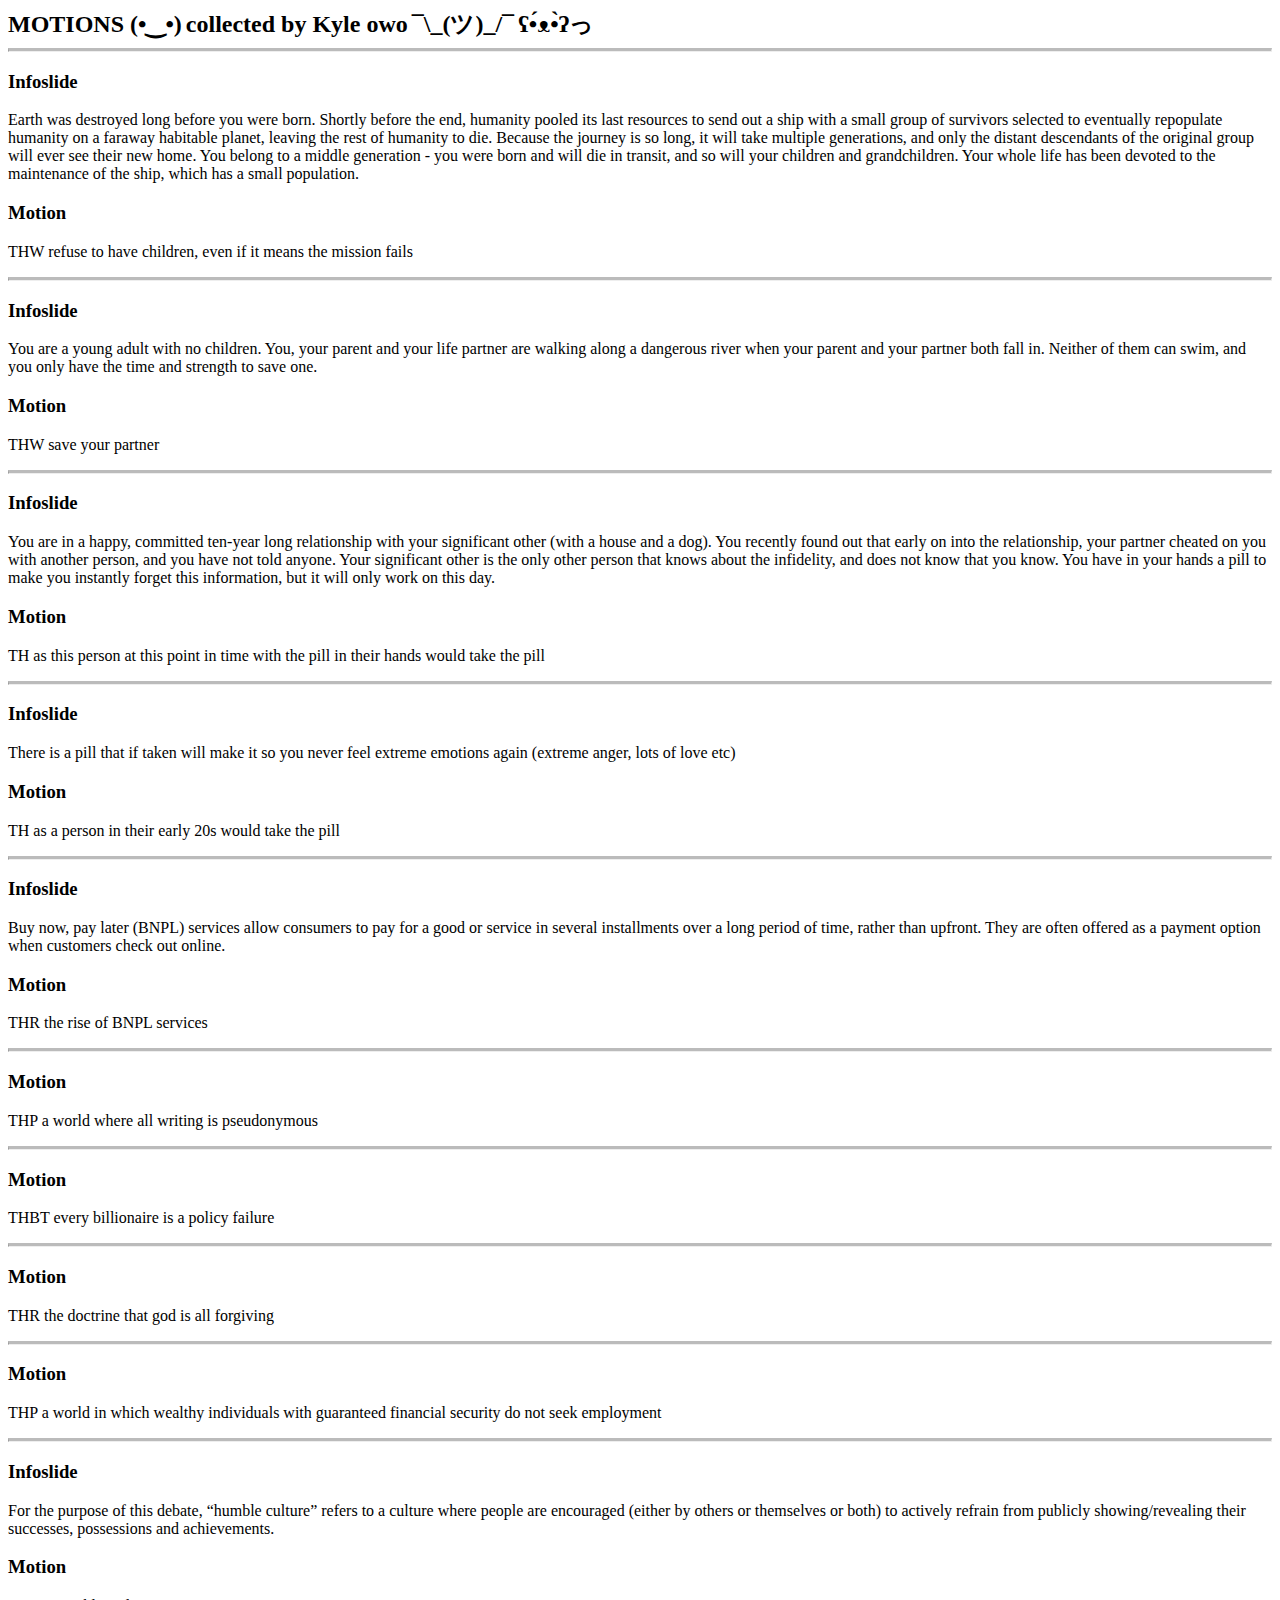
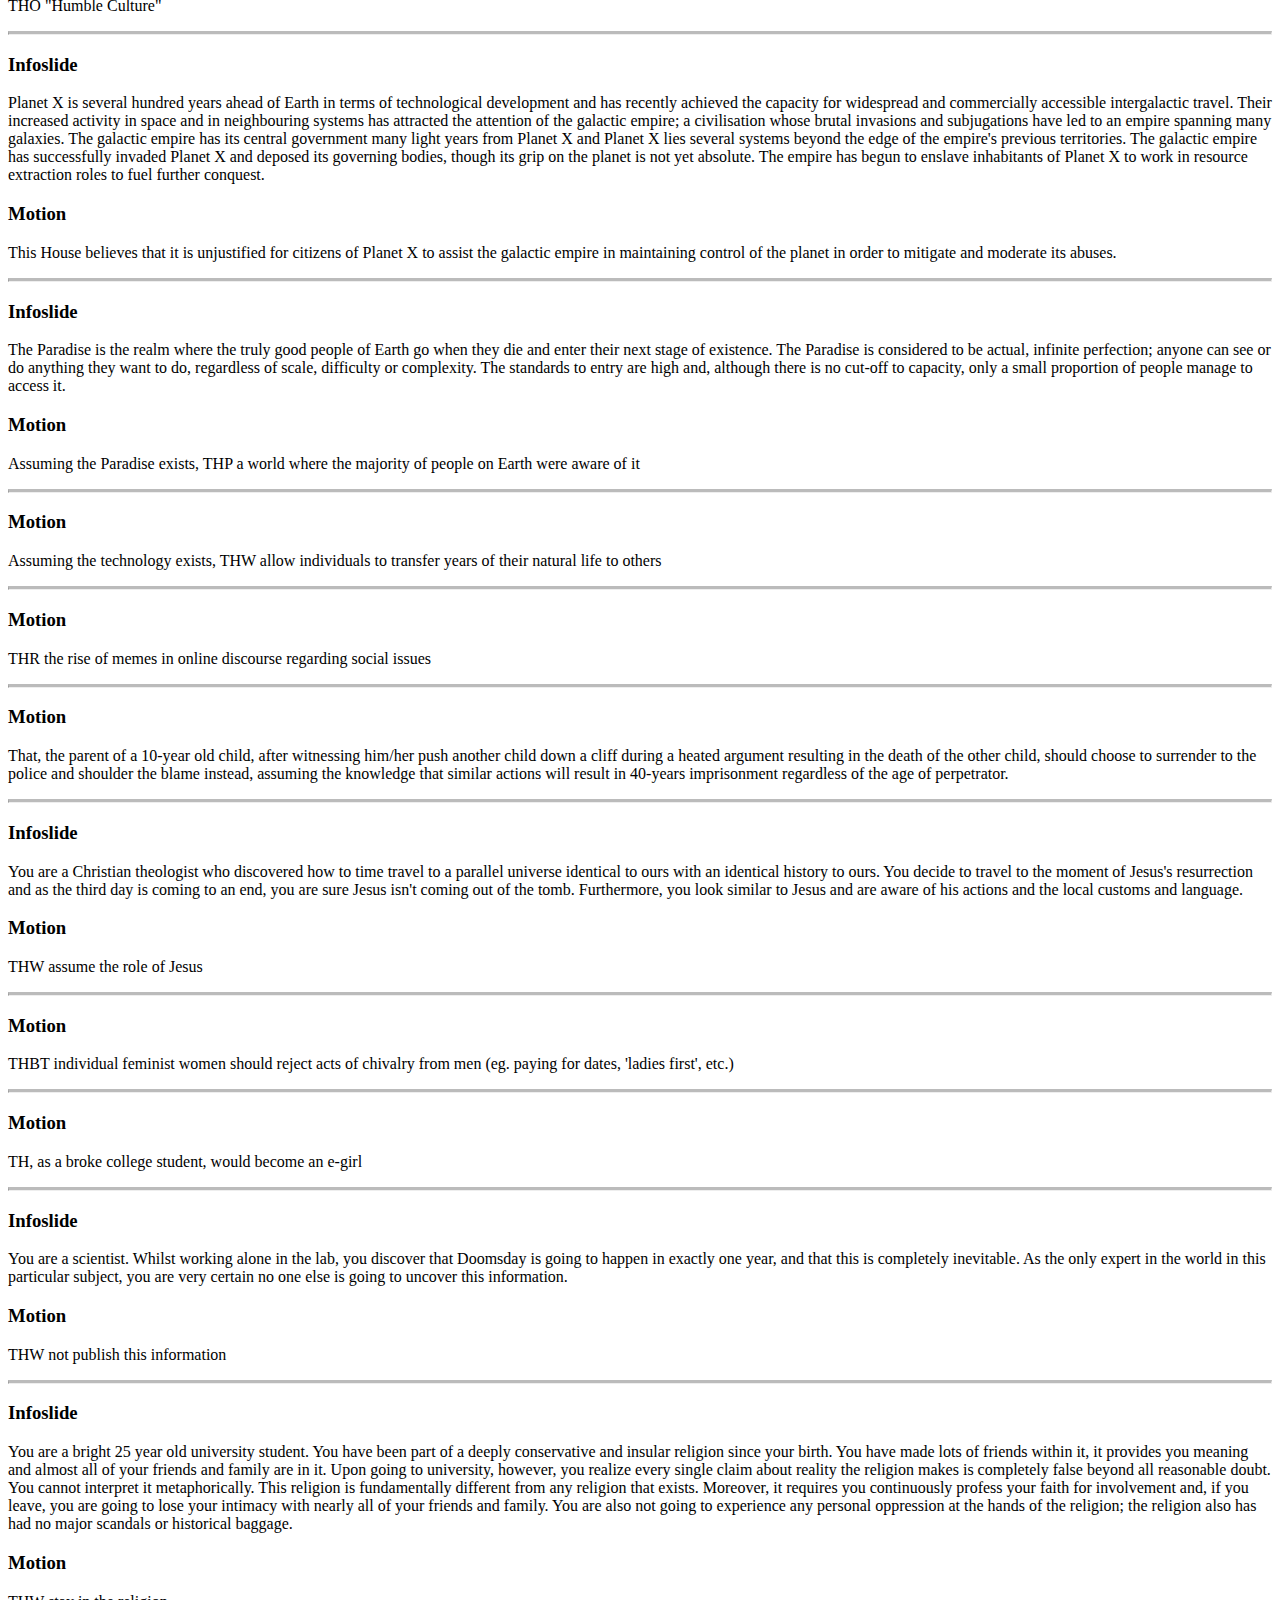
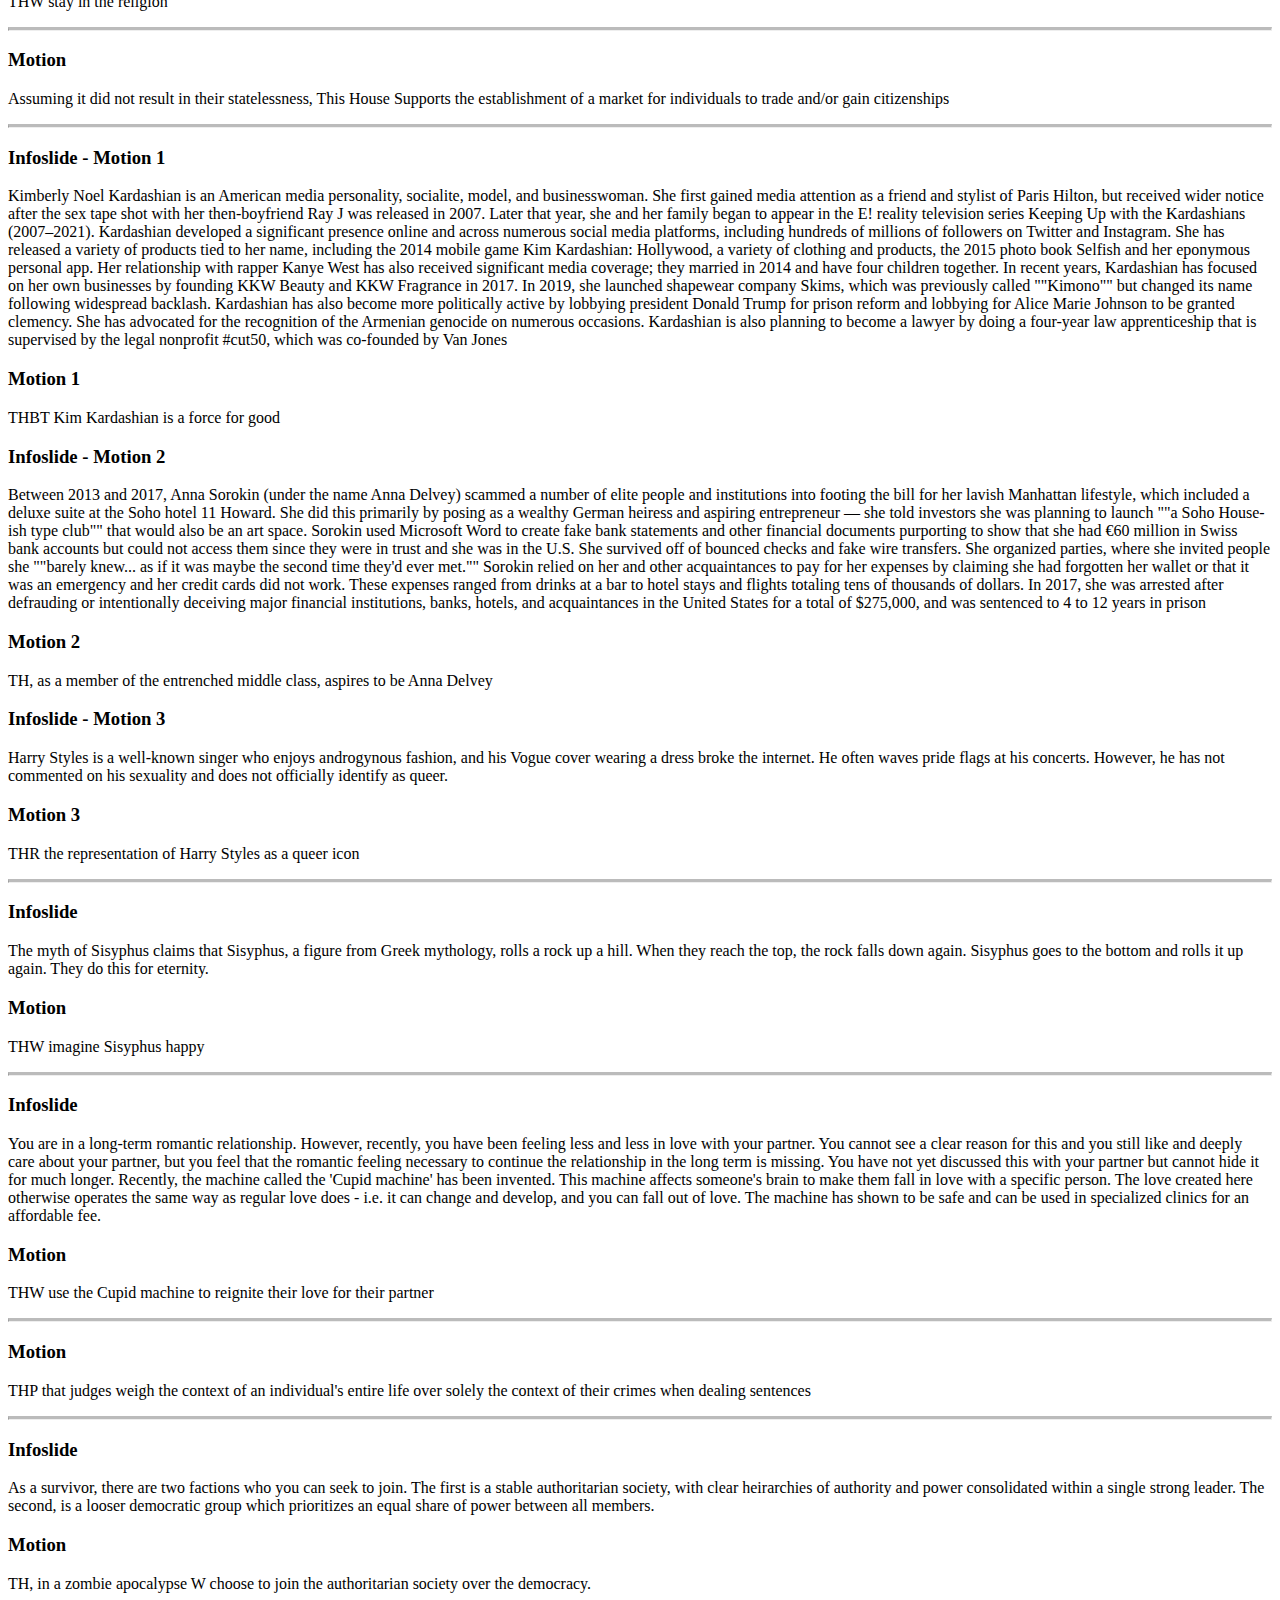
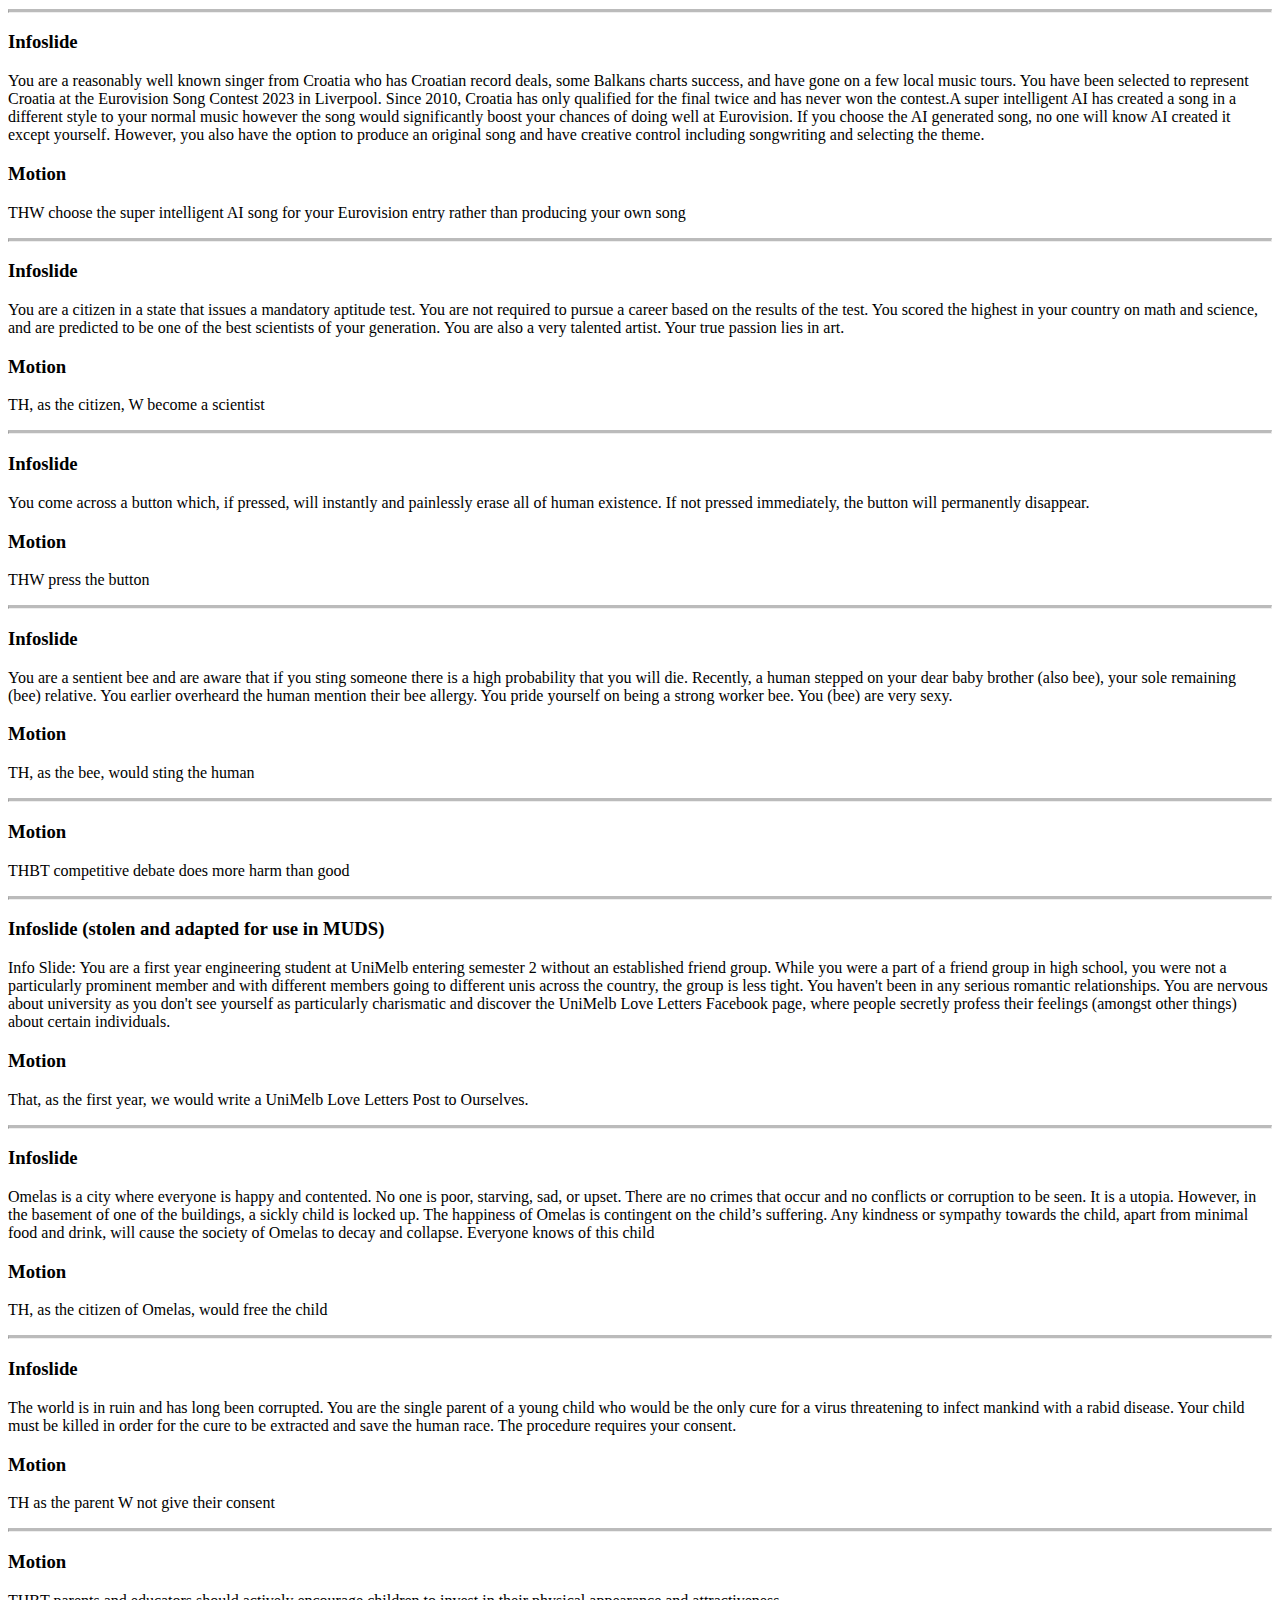
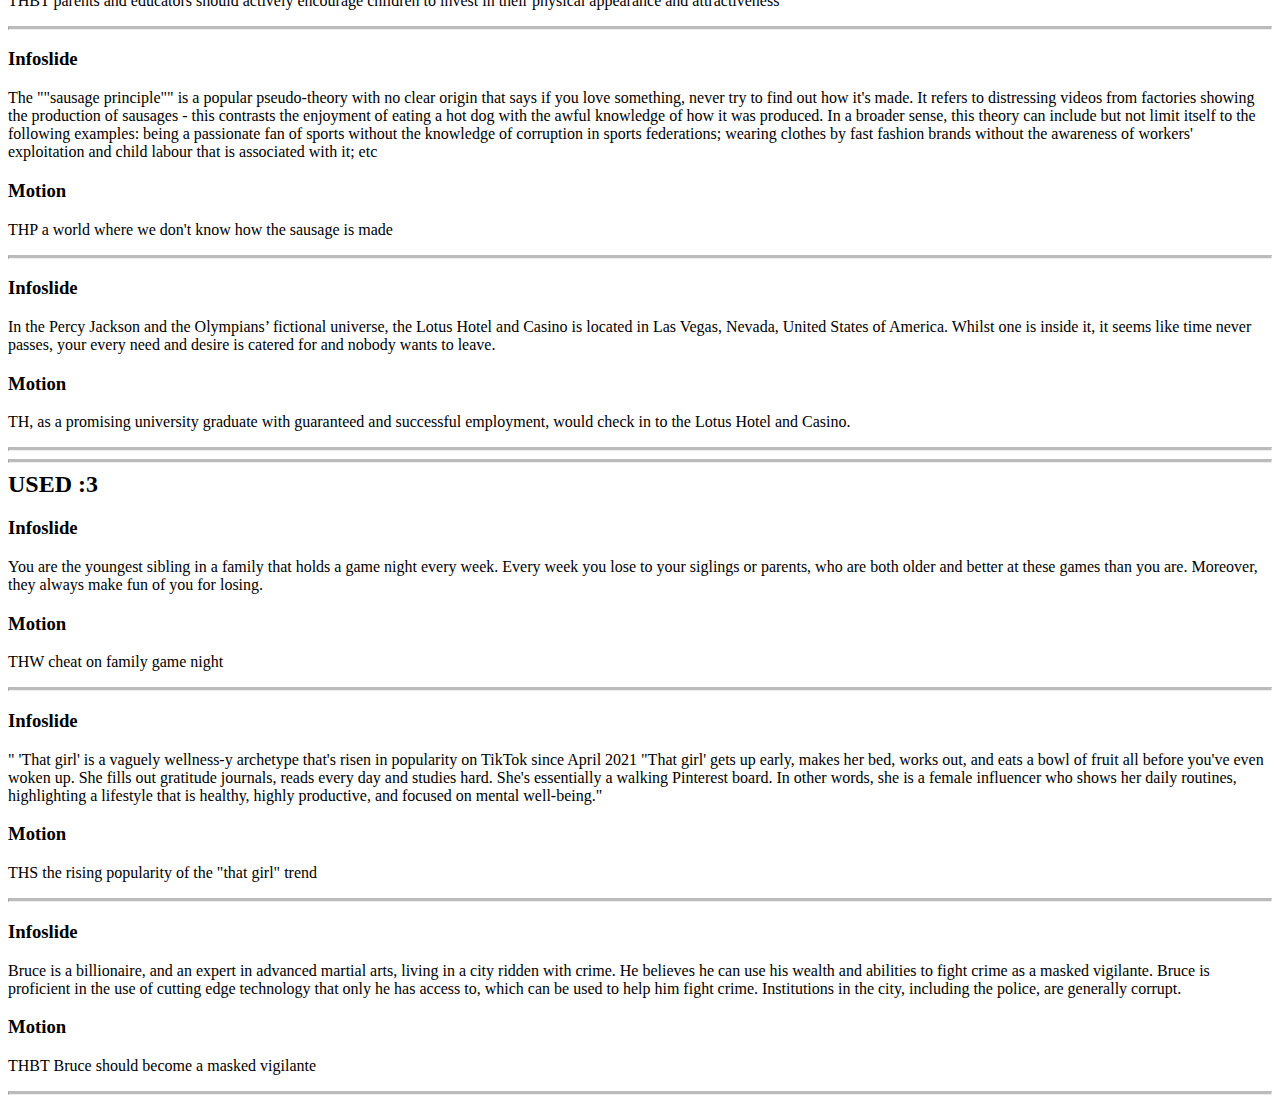
<file: index.html>
<!DOCTYPE html>

<html lang="eng">


    <head>  

        <meta charset="UTF-8">
        <link rel="stylesheet" href="style.css">

        <title> Kyle's motion repository</title>

    </head>
    <body> 
        <h2>MOTIONS (•‿•)</h2>
        <h2>collected by Kyle owo</h2>
        <h2>¯\_(ツ)_/¯</h2>
        <h2>ʕ•́ᴥ•̀ʔっ</h2>
        <hr class = "solid">

        
        <h3>Infoslide</h3>
        <p>Earth was destroyed long before you were born. Shortly before the end, 
            humanity pooled its last resources to send out a ship with a small group of 
            survivors selected to eventually repopulate humanity on a faraway habitable planet, 
            leaving the rest of humanity to die. Because the journey is so long, it will take 
            multiple generations, and only the distant descendants of the original group will 
            ever see their new home. You belong to a middle generation - you were born and will 
            die in transit, and so will your children and grandchildren. Your whole life has been 
            devoted to the maintenance of the ship, which has a small population.
        </p>

        <h3>Motion</h3>
        <p>THW refuse to have children, even  if it means the mission fails
        </p>

        <hr class = "solid">

        <h3>Infoslide</h3>
        <p>You are a young adult with no children. You, your parent and your life partner are walking along a dangerous river when your parent and your partner both fall in. Neither of them can swim, and you only have the time and strength to save one.
        </p>
        <h3>Motion</h3> 
        <p>THW save your partner</p>   

        <hr class = "solid">

        <h3>Infoslide</h3> 
        <p>You are in a happy, committed ten-year long relationship with your significant other (with a house and a dog). You recently found out that early on into the relationship, your partner cheated on you with another person, and you have not told anyone. Your significant other is the only other person that knows about the infidelity, and does not know that you know. You have in your hands a pill to make you instantly forget this information, but it will only work on this day.
        </p>
        <h3>Motion</h3>
        <p>TH as this person at this point in time with the pill in their hands would take the pill
        </p>

        <hr class = "solid">

        <h3>Infoslide</h3> 
        <p>There is a pill that if taken will make it so you never feel extreme emotions again (extreme anger, lots of love etc)
        </p>
        <h3>Motion</h3>
        <p>TH as a person in their early 20s would take the pill
        </p>

        <hr class = "solid">

        <h3>Infoslide</h3> 
        <p>Buy now, pay later (BNPL) services allow consumers to pay for a good or service in several installments over a long period of time, rather than upfront. They are often offered as a payment option when customers check out online.
        </p>
        <h3>Motion</h3>
        <p>THR the rise of BNPL services
        </p>

        <hr class = "solid">


        <h3>Motion</h3>
        <p>THP a world where all writing is pseudonymous
        </p>

        <hr class = "solid">

        <h3>Motion</h3>
        <p>THBT every billionaire is a policy failure
        </p>

        <hr class = "solid">

        <h3>Motion</h3>
        <p>THR the doctrine that god is all forgiving
        </p>

        <hr class = "solid">

        <h3>Motion</h3>
        <p>THP a world in which wealthy individuals with guaranteed financial security do not seek employment 
        </p>

        <hr class = "solid">


        <h3>Infoslide</h3> 
        <p>For the purpose of this debate, “humble culture” refers to a culture where people are encouraged (either by others or themselves or both) to actively refrain from publicly showing/revealing their successes, possessions and achievements.
        </p>
        <h3>Motion</h3>
        <p>THO "Humble Culture"
        </p>

        <hr class = "solid">

        <h3>Infoslide</h3> 
        <p>Planet X is several hundred years ahead of Earth in terms of technological development and has recently achieved the capacity for widespread and commercially accessible intergalactic travel. Their increased activity in space and in neighbouring systems has attracted the attention of the galactic empire; a civilisation whose brutal invasions and subjugations have led to an empire spanning many galaxies. The galactic empire has its central government many light years from Planet X and Planet X lies several systems beyond the edge of the empire's previous territories. The galactic empire has successfully invaded Planet X and deposed its governing bodies, though its grip on the planet is not yet absolute. The empire has begun to enslave inhabitants of Planet X to work in resource extraction roles to fuel further conquest.
        </p>
        <h3>Motion</h3>
        <p>This House believes that it is unjustified for citizens of Planet X to assist the galactic empire in maintaining control of the planet in order to mitigate and moderate its abuses.
        </p>

        <hr class = "solid">

        <h3>Infoslide</h3> 
        <p>The Paradise is the realm where the truly good people of Earth go when they die and enter their next stage of existence. The Paradise is considered to be actual, infinite perfection; anyone can see or do anything they want to do, regardless of scale, difficulty or complexity. The standards to entry are high and, although there is no cut-off to capacity, only a small proportion of people manage to access it.
        </p>
        <h3>Motion</h3>
        <p>Assuming the Paradise exists, THP a world where the majority of people on Earth were aware of it 
        </p>

        <hr class = "solid">

        <h3>Motion</h3>
        <p>Assuming the technology exists, THW allow individuals to transfer years of their natural life to others
        </p>

        <hr class = "solid">

        <h3>Motion</h3>
        <p>THR the rise of memes in online discourse regarding social issues
        </p>

        <hr class = "solid">

        <h3>Motion</h3>
        <p>That, the parent of a 10-year old child, after witnessing him/her push another child down a cliff during a heated argument resulting in the death of the other child, should choose to surrender to the police and shoulder the blame instead, assuming the knowledge that similar actions will result in 40-years imprisonment regardless of the age of perpetrator.
        </p>

        <hr class = "solid">

        <h3>Infoslide</h3> 
        <p>You are a Christian theologist who discovered how to time travel to a parallel universe identical to ours with an identical history to ours. You decide to travel to the moment of Jesus's resurrection and as the third day is coming to an end, you are sure Jesus isn't coming out of the tomb. Furthermore, you look similar to Jesus and are aware of his actions and the local customs and language.
        </p>
        <h3>Motion</h3>
        <p>THW assume the role of Jesus
        </p>

        <hr class = "solid">

        <h3>Motion</h3>
        <p>THBT individual feminist women should reject acts of chivalry from men (eg. paying for dates, 'ladies first', etc.)
        </p>

        <hr class = "solid">

        <h3>Motion</h3>
        <p>TH, as a broke college student, would become an e-girl
        </p>

        <hr class = "solid">

        <h3>Infoslide</h3> 
        <p>You are a scientist. Whilst working alone in the lab, you discover that Doomsday is going to happen in exactly one year, and that this is completely inevitable. As the only expert in the world in this particular subject, you are very certain no one else is going to uncover this information.
        </p>
        <h3>Motion</h3>
        <p>THW not publish this information
        </p>

        <hr class = "solid">

        <h3>Infoslide</h3> 
        <p>You are a bright 25 year old university student. You have been part of a deeply conservative and insular religion since your birth. You have made lots of friends within it, it provides you meaning and almost all of your friends and family are in it. Upon going to university, however, you realize every single claim about reality the religion makes is completely false beyond all reasonable doubt. You cannot interpret it metaphorically. This religion is fundamentally different from any religion that exists. Moreover, it requires you continuously profess your faith for involvement and, if you leave, you are going to lose your intimacy with nearly all of your friends and family. You are also not going to experience any personal oppression at the hands of the religion; the religion also has had no major scandals or historical baggage.
        </p>
        <h3>Motion</h3>
        <p>THW stay in the religion
        </p>

        <hr class = "solid">

        <h3>Motion</h3>
        <p>Assuming it did not result in their statelessness, This House Supports the establishment of a market for individuals to trade and/or gain citizenships
        </p>

        <hr class = "solid">

        <h3>Infoslide - Motion 1</h3> 
        <p>Kimberly Noel Kardashian is an American media personality, socialite, model, and businesswoman. She first gained media attention as a friend and stylist of Paris Hilton, but received wider notice after the sex tape shot with her then-boyfriend Ray J was released in 2007. Later that year, she and her family began to appear in the E! reality television series Keeping Up with the Kardashians (2007–2021). Kardashian developed a significant presence online and across numerous social media platforms, including hundreds of millions of followers on Twitter and Instagram. She has released a variety of products tied to her name, including the 2014 mobile game Kim Kardashian: Hollywood, a variety of clothing and products, the 2015 photo book Selfish and her eponymous personal app. Her relationship with rapper Kanye West has also received significant media coverage; they married in 2014 and have four children together. In recent years, Kardashian has focused on her own businesses by founding KKW Beauty and KKW Fragrance in 2017. In 2019, she launched shapewear company Skims, which was previously called ""Kimono"" but changed its name following widespread backlash. Kardashian has also become more politically active by lobbying president Donald Trump for prison reform and lobbying for Alice Marie Johnson to be granted clemency. She has advocated for the recognition of the Armenian genocide on numerous occasions. Kardashian is also planning to become a lawyer by doing a four-year law apprenticeship that is supervised by the legal nonprofit #cut50, which was co-founded by Van Jones
        </p>
        <h3>Motion 1</h3>
        <p>THBT Kim Kardashian is a force for good       </p>

        <h3>Infoslide - Motion 2</h3> 
        <p>Between 2013 and 2017, Anna Sorokin (under the name Anna Delvey) scammed a number of elite people and institutions into footing the bill for her lavish Manhattan lifestyle, which included a deluxe suite at the Soho hotel 11 Howard. She did this primarily by posing as a wealthy German heiress and aspiring entrepreneur — she told investors she was planning to launch ""a Soho House-ish type club"" that would also be an art space. Sorokin used Microsoft Word to create fake bank statements and other financial documents purporting to show that she had €60 million in Swiss bank accounts but could not access them since they were in trust and she was in the U.S. She survived off of bounced checks and fake wire transfers. She organized parties, where she invited people she ""barely knew... as if it was maybe the second time they'd ever met."" Sorokin relied on her and other acquaintances to pay for her expenses by claiming she had forgotten her wallet or that it was an emergency and her credit cards did not work. These expenses ranged from drinks at a bar to hotel stays and flights totaling tens of thousands of dollars. In 2017, she was arrested after defrauding or intentionally deceiving major financial institutions, banks, hotels, and acquaintances in the United States for a total of $275,000, and was sentenced to 4 to 12 years in prison
        </p>
        <h3>Motion 2</h3>
        <p>TH, as a member of the entrenched middle class, aspires to be Anna Delvey
        </p>

        <h3>Infoslide - Motion 3</h3> 
        <p>Harry Styles is a well-known singer who enjoys androgynous fashion, and his Vogue cover wearing a dress broke the internet. He often waves pride flags at his concerts. However, he has not commented on his sexuality and does not officially identify as queer.
        </p>
        <h3>Motion 3</h3>
        <p>THR the representation of Harry Styles as a queer icon
        </p>

        <hr class = "solid">

        <h3>Infoslide</h3> 
        <p>The myth of Sisyphus claims that Sisyphus, a figure from Greek mythology, rolls a rock up a hill. When they reach the top, the rock falls down again. Sisyphus goes to the bottom and rolls it up again. They do this for eternity.
        </p>
        <h3>Motion</h3>
        <p>THW imagine Sisyphus happy
        </p>

        <hr class = "solid">

        <h3>Infoslide</h3> 
        <p>You are in a long-term romantic relationship. However, recently, you have been feeling less and less in love with your partner. You cannot see a clear reason for this and you still like and deeply care about your partner, but you feel that the romantic feeling necessary to continue the relationship in the long term is missing. You have not yet discussed this with your partner but cannot hide it for much longer. Recently, the machine called the 'Cupid machine' has been invented. This machine affects someone's brain to make them fall in love with a specific person. The love created here otherwise operates the same way as regular love does - i.e. it can change and develop, and you can fall out of love. The machine has shown to be safe and can be used in specialized clinics for an affordable fee.
        </p>
        <h3>Motion</h3>
        <p>THW use the Cupid machine to reignite their love for their partner
        </p>

        <hr class = "solid">

        <h3>Motion</h3>
        <p>THP that judges weigh the context of an individual's entire life over solely the context of their crimes when dealing sentences
        </p>

        <hr class = "solid">

        <h3>Infoslide</h3> 
        <p>As a survivor, there are two factions who you can seek to join. The first is a stable authoritarian society, with clear heirarchies of authority and power consolidated within a single strong leader. The second, is a looser democratic group which prioritizes an equal share of power between all members.
        </p>
        <h3>Motion</h3>
        <p>TH, in a zombie apocalypse W choose to join the authoritarian society over the democracy.
        </p>

        <hr class = "solid">

        <h3>Infoslide</h3> 
        <p>You are a reasonably well known singer from Croatia who has Croatian record deals, some Balkans charts success, and have gone on a few local music tours. You have been selected to represent Croatia at the Eurovision Song Contest 2023 in Liverpool. Since 2010, Croatia has only qualified for the final twice and has never won the contest.A super intelligent AI has created a song in a different style to your normal music however the song would significantly boost your chances of doing well at Eurovision. If you choose the AI generated song, no one will know AI created it except yourself. However, you also have the option to produce an original song and have creative control including songwriting and selecting the theme.
        </p>
        <h3>Motion</h3>
        <p>THW choose the super intelligent AI song for your Eurovision entry rather than producing your own song
        </p>

        <hr class = "solid">

        <h3>Infoslide</h3> 
        <p>You are a citizen in a state that issues a mandatory aptitude test. You are not required to pursue a career based on the results of the test. You scored the highest in your country on math and science, and are predicted to be one of the best scientists of your generation. You are also a very talented artist. Your true passion lies in art.
        </p>
        <h3>Motion</h3>
        <p>TH, as the citizen, W become a scientist
        </p>

        <hr class = "solid">

        <h3>Infoslide</h3> 
        <p>You come across a button which, if pressed, will instantly and painlessly erase all of human existence. If not pressed immediately, the button will permanently disappear.
        </p>
        <h3>Motion</h3>
        <p>THW press the button
        </p>

        <hr class = "solid">

        <h3>Infoslide</h3> 
        <p>You are a sentient bee and are aware that if you sting someone there is a high probability that you will die. Recently, a human stepped on your dear baby brother (also bee), your sole remaining (bee) relative. You earlier overheard the human mention their bee allergy. You pride yourself on being a strong worker bee. You (bee) are very sexy.
        </p>
        <h3>Motion</h3>
        <p>TH, as the bee, would sting the human
        </p>

        <hr class = "solid">

        <h3>Motion</h3>
        <p>THBT competitive debate does more harm than good
        </p>

        <hr class = "solid">

        <h3>Infoslide (stolen and adapted for use in MUDS)</h3> 
        <p>Info Slide: You are a first year engineering student at UniMelb entering 
            semester 2 without an established friend group. 
            While you were a part of a friend group in high school, 
            you were not a particularly prominent member and with 
            different members going to different unis across the country, 
            the group is less tight. You haven't been in any serious 
            romantic relationships. You are nervous about university 
            as you don't see yourself as particularly charismatic 
            and discover the UniMelb Love Letters Facebook page, where 
            people secretly profess their feelings (amongst other things) 
            about certain individuals.</p>
        <h3>Motion</h3>
        <p>That, as the first year, we would write a UniMelb Love Letters Post to Ourselves.</p>

        <hr class = "solid">

        <h3>Infoslide</h3> 
        <p>Omelas is a city where everyone is happy and contented. No one is poor, starving, sad, or upset. There are no crimes that occur and no conflicts or corruption to be seen. It is a utopia. However, in the basement of one of the buildings, a sickly child is locked up. The happiness of Omelas is contingent on the child’s suffering. Any kindness or sympathy towards the child, apart from minimal food and drink, will cause the society of Omelas to decay and collapse. Everyone knows of this child
        </p>
        <h3>Motion</h3>
        <p>TH, as the citizen of Omelas, would free the child
        </p>

        <hr class = "solid">

        <h3>Infoslide</h3>
        <p>The world is in ruin and has long been corrupted. You are the single parent of a young child who would be the only cure for a virus threatening to infect mankind with a rabid disease. Your child must be killed in order for the cure to be extracted and save the human race. The procedure requires your consent.
        </p>
        
        <h3>Motion</h3>
        <p>TH as the parent W not give their consent
        </p>

        <hr class = "solid">
        
        <h3>Motion</h3>
        <p> THBT parents and educators should actively encourage children to invest in their physical appearance and attractiveness
        </p>

        <hr class = "solid">
        
        <h3>Infoslide</h3> 
        <p> The ""sausage principle"" is a popular pseudo-theory with no clear origin that says if you love something, never try to find out how it's made. It refers to distressing videos from factories showing the production of sausages - this contrasts the enjoyment of eating a hot dog with the awful knowledge of how it was produced. In a broader sense, this theory can include but not limit itself to the following examples: being a passionate fan of sports without the knowledge of corruption in sports federations; wearing clothes by fast fashion brands without the awareness of workers' exploitation and child labour that is associated with it; etc
        </p>
        <h3>Motion</h3>
        <p>THP a world where we don't know how the sausage is made
        </p>

        <hr class = "solid">
        
        <h3>Infoslide</h3> 
        <p> In the Percy Jackson and the Olympians’ fictional universe, the Lotus Hotel and Casino is located in Las Vegas, Nevada, United States of America. Whilst one is inside it, it seems like time never passes, your every need and desire is catered for and nobody wants to leave.
        </p>
        <h3>Motion</h3>
        <p> TH, as a promising university graduate with guaranteed and successful employment, would check in to the Lotus Hotel and Casino.

        </p>
        
        <hr class = "solid">

        <hr class = "solid">

        <h2>USED :3</h2>
        <h3>Infoslide</h3> 
        <p>You are the youngest sibling in a family that holds a game night every week. Every week you lose to your siglings or parents, who are both older and better at these games than you are. Moreover, they always make fun of you for losing.
        </p>
        <h3>Motion</h3>
        <p>THW cheat on family game night
        </p>
        
        <hr class = "solid">

        <h3>Infoslide</h3> 
        <p>" 'That girl' is a vaguely wellness-y archetype that's risen in popularity on TikTok since April 2021 "That girl' gets up early, makes her bed, works out, and eats a bowl of fruit all before you've even woken up. She fills out gratitude journals, reads every day and studies hard. She's essentially a walking Pinterest board. In other words, she is a female influencer who shows her daily routines, highlighting a lifestyle that is healthy, highly productive, and focused on mental well-being."
        </p>
        <h3>Motion</h3>
        <p>THS the rising popularity of the "that girl" trend</p>

        <hr class = "solid">

        <h3>Infoslide</h3> 
        <p>Bruce is a billionaire, and an expert in advanced martial arts, living in a city ridden with crime. He believes he can use his wealth and abilities to fight crime as a masked vigilante. Bruce is proficient in the use of cutting edge technology that only he has access to, which can be used to help him fight crime. Institutions in the city, including the police, are generally corrupt.
        </p>
        <h3>Motion</h3>
        <p>THBT Bruce should become a masked vigilante
        </p>

        <hr class = "solid">

        

    </body>

</html>

<!-- ctrl + / -->
</file>
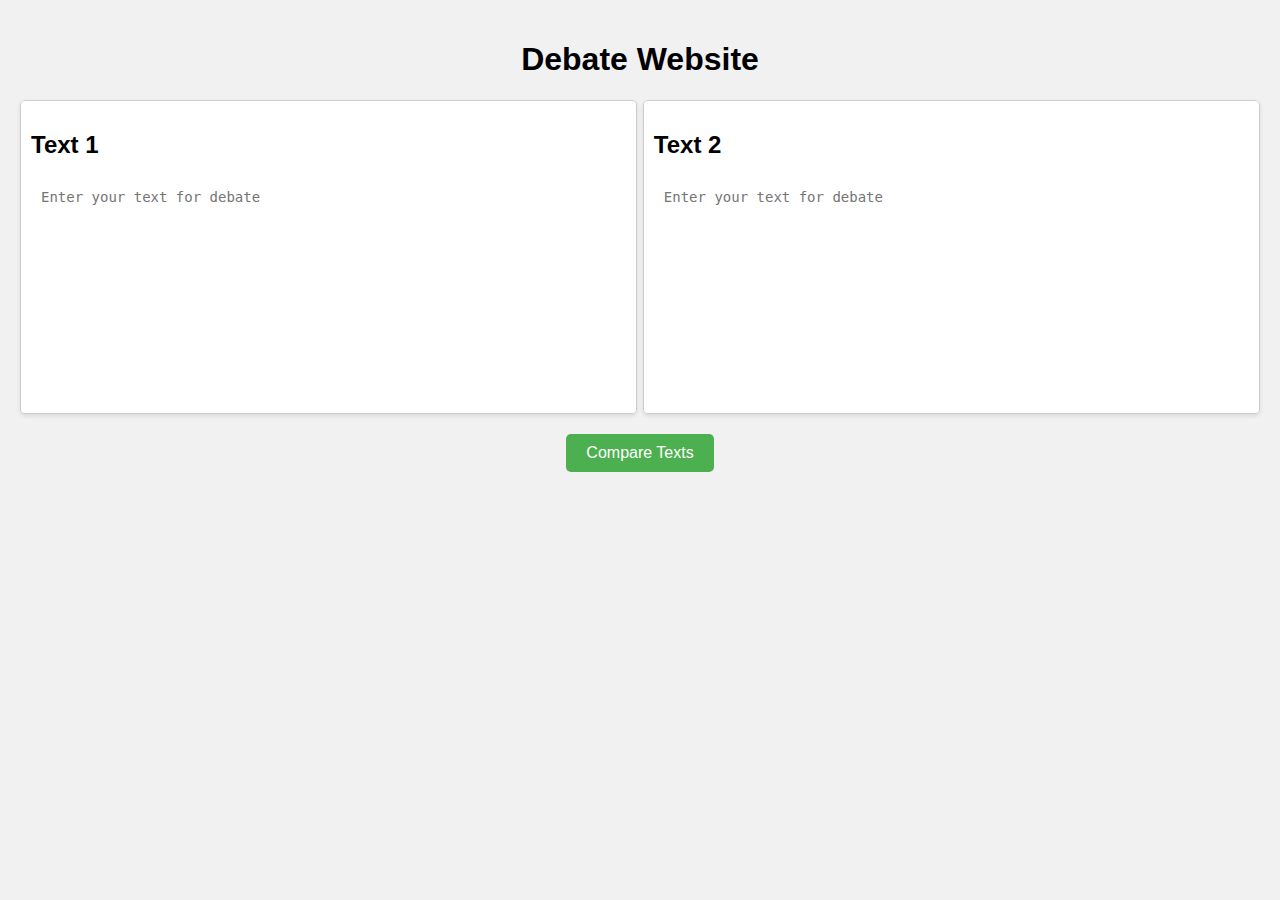
<file: other.html>
<!DOCTYPE html>
<html>
<head>
  <title>Debate Website</title>
  <style>
    /* Updated styling for the page */
    body {
      font-family: Arial, sans-serif;
      margin: 0;
      padding: 20px;
      background-color: #f1f1f1;
    }

    h1 {
      text-align: center;
    }

    .container {
      display: flex;
      justify-content: space-between;
      margin-top: 20px;
    }

    .window {
      width: 48%;
      padding: 10px;
      background-color: #fff;
      border: 1px solid #ccc;
      border-radius: 5px;
      box-shadow: 0 2px 4px rgba(0, 0, 0, 0.1);
      overflow-y: scroll;
    }

    textarea {
      width: 100%;
      height: 200px;
      resize: vertical;
      border: none;
      padding: 10px;
      font-size: 14px;
      outline: none;
    }

    .button-container {
      display: flex;
      justify-content: center;
      margin-top: 20px;
    }

    .button {
      background-color: #4CAF50;
      color: #fff;
      border: none;
      padding: 10px 20px;
      text-align: center;
      text-decoration: none;
      display: inline-block;
      font-size: 16px;
      cursor: pointer;
      border-radius: 5px;
      transition: background-color 0.3s ease;
    }

    .button:hover {
      background-color: #45a049;
    }
  </style>
</head>
<body>
  <h1>Debate Website</h1>
  <div class="container">
    <div class="window">
      <h2>Text 1</h2>
      <textarea id="text1" placeholder="Enter your text for debate"></textarea>
    </div>
    <div class="window">
      <h2>Text 2</h2>
      <textarea id="text2" placeholder="Enter your text for debate"></textarea>
    </div>
  </div>
  <div class="button-container">
    <button class="button" onclick="compareTexts()">Compare Texts</button>
  </div>

  <script>
    function compareTexts() {
      var text1 = document.getElementById('text1').value;
      var text2 = document.getElementById('text2').value;

      // Display the texts in separate windows
      var window1 = window.open('', '_blank', 'width=500,height=400');
      var window2 = window.open('', '_blank', 'width=500,height=400');

      // Write the texts into the windows
      window1.document.write('<h2>Text 1</h2><p>' + text1 + '</p>');
      window2.document.write('<h2>Text 2</h2><p>' + text2 + '</p>');

      // Close the document to ensure proper rendering
      window1.document.close();
      window2.document.close();
    }
  </script>
</body>
</html>
</file>
<file: style.css>
hr.solid {
    border-top: 3px solid #bbb;
}

h2 {
    display: inline;
}
</file>
